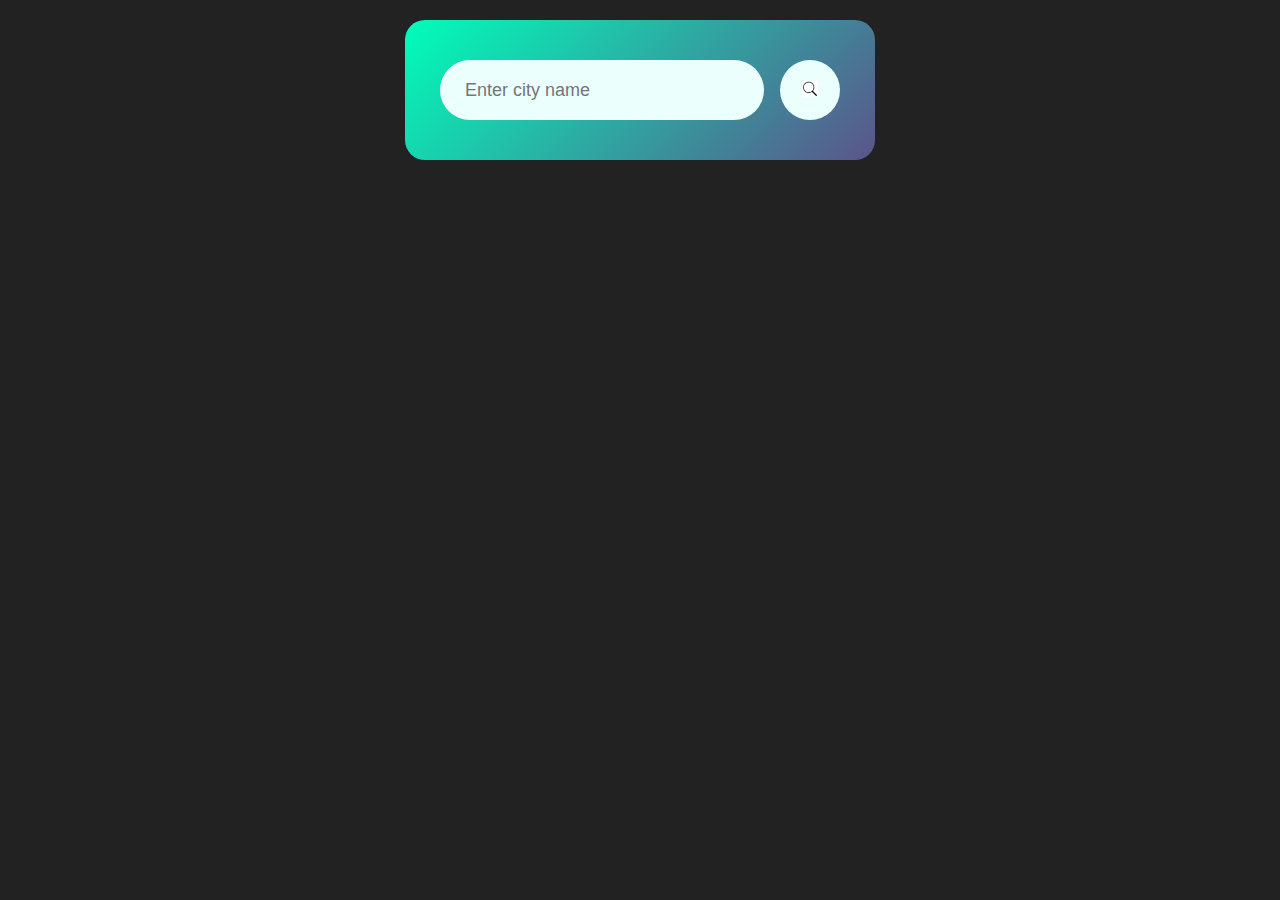
<file: index.html>
<!DOCTYPE html>
<html lang="en">
<head>
  <meta charset="UTF-8">
  <meta name="viewport" content="width=device-width, initial-scale=1.0">
  <title>Weather App</title>
  <link rel="stylesheet" href="style.css">
</head>
<body>
  <div class="card">
    <div class="search">
      <input type="text" placeholder="Enter city name" spellcheck="false">
      <button><img src="search.png" alt=""></button>
    </div>
     
    <div class="error">
      <p>Invalid city name</p>
    </div>

    <div class="weather">
      <img src="weather.png" class="weather-icon">
      <h1 class="temp">22°C</h1>
      <h2 class="city">New York</h2>
      <div class="details">
        <div class="col">
          <img src="humidity.png" >
          <div>
            <p class="humidity">50%</p>
            <p>Humidity</p>
          </div>
        </div>
        <div class="col">
          <img src="wind.png" >
          <div>
            <p class="wind">15Km/hr</p>
            <p>Wind Speed</p>
          </div>
        </div>
      </div>
    </div>
  </div>

  <script>
    const apiKey = "d747a4e8fcc1fc5dd0476fd308ef9912";
    const apiUrl = "https://api.openweathermap.org/data/2.5/weather?units=metric&q=";

    const searchBox = document.querySelector(".search input");
    const searchBtn = document.querySelector(".search button");
    const weatherIcon = document.querySelector(".weather-icon");


    async function checkWeather(city){
      const response = await fetch(apiUrl + city + `&appid=${apiKey}`);
      
      if(response.status == 404){
        document.querySelector(".error").style.display = "block";
        document.querySelector(".weather").style.display = "none";
         }
         else{
          var data = await response.json(); 

      

      document.querySelector(".city").innerHTML = data.name;
      document.querySelector(".temp").innerHTML =data.main.temp + "°C";
      document.querySelector(".humidity").innerHTML = data.main.humidity + "%";
      document.querySelector(".wind").innerHTML = data.wind.speed + " Km/h";
     if(data.weather[0].main == "Clouds"){
       weatherIcon.src = "cloudy.png";
     }
     else if(data.weather[0].main == "Clear"){
       weatherIcon.src = "sun.png";
     }
     if(data.weather[0].main == "Rain"){
       weatherIcon.src = "rain(1).png";
     }
     if(data.weather[0].main == "Drizzle"){
       weatherIcon.src = "drizzle.png";
     }
     if(data.weather[0].main == "Mist"){
       weatherIcon.src = "haze.png";
     }
       document.querySelector(".weather").style.display = "block";
      document.querySelector(".error").style.display = "none";




      }
      
      var data = await response.json(); 

      document.querySelector(".city").innerHTML = data.name;
      document.querySelector(".temp").innerHTML =data.main.temp + "°C";
      document.querySelector(".humidity").innerHTML = data.main.humidity + "%";
      document.querySelector(".wind").innerHTML = data.wind.speed + " Km/h";
     if(data.weather[0].main == "Clouds"){
       weatherIcon.src = "cloudy.png";
     }
     else if(data.weather[0].main == "Clear"){
       weatherIcon.src = "sun.png";
     }
     if(data.weather[0].main == "Rain"){
       weatherIcon.src = "rain(1).png";
     }
     if(data.weather[0].main == "Drizzle"){
       weatherIcon.src = "drizzle.png";
     }
     if(data.weather[0].main == "Mist"){
       weatherIcon.src = "haze.png";
     }
       document.querySelector(".weather").style.display = "block";

    }
    searchBtn.addEventListener("click", ()=>{
      
      checkWeather(searchBox.value);
    })
  </script>



</body>
</html>
</file>
<file: style.css>
*{
    margin: 0;
    padding: 0 ;
    font-family:'Poppins',sans-serif;
    box-sizing: border-box;
}
body{
    background:#222;
}
.card{
    width: 90%;
    max-width: 470px;
    background: linear-gradient(135deg,#00feba,#5b548a);
    color: #fff;
    margin: 20px auto 0;
    border-radius: 20px;
    padding: 40px 35px;
    text-align: center;
}
.search{
    width: 100%;
    display: flex;
    align-items: center;
    justify-content: space-between;
}
.search input{
    border: 0;
    outline: 0;
    background: #ebfffc;
    color: #555;
    padding: 10px 25px;
    height: 60px;
    border-radius: 30px;
    flex: 1;
    margin-right: 16px;
    font-size: 18px;
}.search button{
    border: 0;
    outline: 0;
    background: #ebfffc;
    border-radius: 50%;
    width: 60px;
    height: 60px;
    cursor: pointer;

}
.search button img{
    width: 16px;
}
.weather img{
    width: 120px;
    height: 120px;
    justify-content: space-between;
}
weather-icon{
    width: 170px;
    margin-top: 30px;
}
.weather h1{
    font-size: 80px;
    font-weight: 500;
}
.weather h2{
    font-size: 45px;
    font-weight: 300;
    margin-top: -10px;
}
.details{
    display: flex;
    align-items: center;
    justify-content: space-between;
    padding: 0 20px;
    margin-top: 50px;
}
.col{
    display: flex;
    align-items: center;
    text-align: left;

}
.col img{
    width: 60px;
    margin-right: 20px;
}

.humidity , .wind{
font-size: 28px;
margin-top: -6px;
}

.weather{
    display: none;
}
.error{
    text-align: left;
    margin-left: 10px;
    font-size: 14px;
    margin-top: 10px;
    display: none;
}
@media only screen and (max-width: 600px) {
    .search{
        max-width: fit-content;
    }
}
</file>
